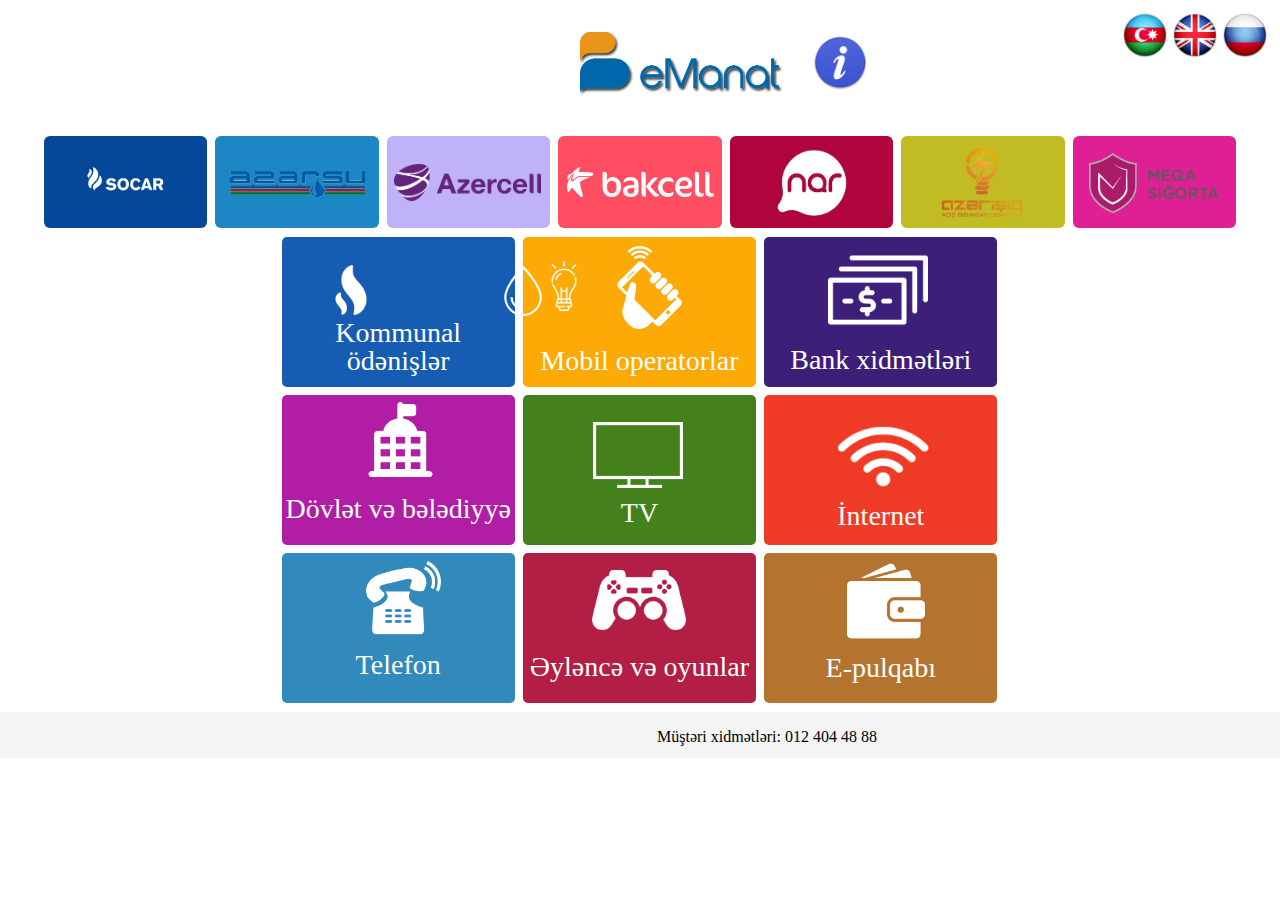
<file: task/index.html>
<!DOCTYPE html>
<html lang="en">
<head>
    <meta charset="UTF-8">
    <meta name="viewport" content="width=device-width, initial-scale=1.0">
    <meta http-equiv="X-UA-Compatible" content="ie=edge">
    <link rel="stylesheet" href="css/style.css">
    <title>E-manat</title>
</head>
<body>
    <script id="azscript" src="js/lang/az.js"></script>
</body>
</html>
</file>
<file: task/css/style.css>
.parent {
    height: 100px;
    margin: 0px auto;
    display: flex;
    margin-top: 30px;
}

.mainparent {
    width: 1200px;
    height: 150px;
    background: rgb(29, 135, 198);
    margin: 0 auto;
    margin-top: 50px;
    border-radius: 15px;
}

.mainchild {
    width: 200px;
    background: rgb(5, 72, 153);
    height: 85px;
    cursor: pointer;
    border-radius: 15px;
}

.smalldivs {
    width: 244px;
    height: 150px;
}

.mainchilds {
    width: 200px;
    background: rgb(5, 72, 153);
    height: 125px;
    cursor: pointer;
    border-radius: 15px;
    margin: 4px;
}

.mainchilds:nth-child(8) {
    overflow: hidden;
}

.divlog9 {
    width: 100%;
    height: 100%;
    border-radius: 15px;
}

._secondParents {
    display: flex;
    width: 1041px;
    position: relative;
    margin: 0 auto;
    flex-wrap: wrap;
    top: 10px;
}

.DivChildren {
    height: 150px;
    border: 1px solid black;
    cursor: pointer;
    margin: 4px;
    border-radius: 15px;
}

.DivLogos1 {
    width: 215px;
    padding-left: 17px;
    padding-top: 50px;
}

.DivLogos2 {
    width: 250px;
    padding-top: 25px;
}

.wifi {
    width: 106px;
    position: relative;
    top: 19px;
    left: 8px;
}

.__SecondParents {
    display: flex;
    width: 1041px;
    position: relative;
    margin: 0 auto;
    flex-wrap: wrap;
    top: 10px;
}

.divlog8 {
    width: 100%;
    height: 100%;
}

.mainchilds:nth-child(3) {
    border: 1px solid black;
    cursor: pointer;
}

.mainchilds:nth-child(5) {
    border: 1px solid black;
    cursor: pointer;
}

.mainchilds:nth-child(7) {
    border: 1px solid black;
    cursor: pointer;
}

.headerings {
    margin: 0;
    color: #fff;
    position: relative;
    top: -93px;
    left: 160px;
}

.country {
    width: 75px;
    padding-left: 12px;
}

._SecondParent {
    display: flex;
    width: 1100px;
    position: relative;
    margin: 0 auto;
    flex-wrap: wrap;
    top: 10px;
}

.Children {
    border: 1px solid black;
    width: 250px;
    background: white;
    height: 150px;
    cursor: pointer;
    border-radius: 15px;
    margin: 4px;
}

.headers {
    margin: 0;
    padding: 0;
    margin-left: 165px;
    color: #fff;
    line-height: 26px;
}

.bill {
    width: 63px;
    padding-left: 40px;
}

.divlog11 {
    width: 100%;
    padding-top: 17px;
    border-radius: 15px;
}

.mainchilds:nth-child(11) {
    border: 1px solid black;
    cursor: pointer;
}

.mainchilds:nth-child(12) {
    border: 1px solid black;
    cursor: pointer;
}

.divlog12 {
    width: 100%;
    padding-top: 27px;
    border-radius: 15px;
}

.mainchilds:nth-child(16) {
    border: 1px solid black;
    cursor: pointer;
}

.mainchilds:nth-child(14) {
    border: 1px solid black;
    cursor: pointer;
}

.DivLogos3 {
    width: 100%;
    border-radius: 15px;
}

.mainchilds:nth-child(15) {
    border: 1px solid black;
    cursor: pointer;
}

.DivLogos4 {
    width: 245px;
    padding-left: 15px;
    padding-top: 44px;
}

._divimages6 {
    width: 230px;
    padding-left: 10px;
    padding-top: 34px;
}

._divimages4 {
    width: 200px;
    padding-left: 20px;
    padding-top: 34px;
}

._divimages5 {
    width: 210px;
    padding-left: 20px;
    padding-top: 15px;
}

.__SeconDParent {
    display: flex;
    width: 1040px;
    position: relative;
    margin: 0 auto;
    flex-wrap: wrap;
    top: 10px;
}

._Children {
    width: 250px;
    background: white;
    border: 1px solid black;
    cursor: pointer;
    height: 150px;
    border-radius: 15px;
    margin: 4px;
}

._divimages1 {
    width: 235px;
    padding-top: 25px;
    padding-left: 10px;
}

._divimages2 {
    width: 250px;
    padding-top: 43px;
}

._divimages3 {
    width: 250px;
    padding-top: 42px;
}

.HeadeR {
    margin: 0;
    position: relative;
    top: -91px;
    left: 135px;
    color: #fff;
}

.wallet {
    width: 62px;
    padding-top: 47px;
    padding-left: 15px;
}

.SmallDivS {
    width: 270px;
    height: 150px;
}

.SmallDivs {
    width: 190px;
    height: 150px;
}

.fun {
    width: 65px;
    padding-top: 44px;
    padding-left: 15px;
}

.divlog16 {
    width: 90%;
    padding-top: 31px;
    padding-left: 12px;
}

.divlog15 {
    width: 100%;
    padding-top: 25px;
    border-radius: 15px;
}

.divlog14 {
    width: 95%;
    border-radius: 15px;
    padding-left: 4px;
}

.divlog13 {
    width: 100%;
    height: 100%;
    border-radius: 15px;
}

.mainchilds:nth-child(10) {
    border: 1px solid black;
    cursor: pointer;
}

.divlog10 {
    width: 50%;
    height: 110px;
    border-radius: 15px;
    padding-top: 8px;
    padding-left: 62px;
}

.logocontainer {
    width: 180px;
    float: right;
    position: relative;
    top: -49px;
    right: 20px;
}

.mainchildren:nth-child(5) {
    border: 1px solid rgb(68, 128, 28);
    cursor: pointer;
}

.divlogos4 {
    width: 0;
    height: 0;
}

.divlogos1 {
    width: 147px;
    padding-left: 53px;
    position: relative;
    top: -12px;
}

.divimage1 {
    width: 140px;
    padding-left: 61px;
    padding-top: 26px;
}

.divimage2 {
    width: 220px;
    padding-left: 14px;
    padding-top: 48px;
}

.divimage3 {
    width: 190px;
    padding-left: 29px;
    padding-top: 36px;
}

.divimage4 {
    width: 135px;
    padding-left: 56px;
    padding-top: 7px;
}

.divimage5 {
    width: 200px;
    padding-left: 25px;
    padding-top: 53px;
}

.divimage6 {
    width: 215px;
    padding-left: 18px;
    padding-top: 57px;
}

.divimage9 {
    width: 245px;
    padding-top: 53px;
}

.divimage7 {
    width: 210px;
    padding-left: 21px;
    padding-top: 44px;
}

.divimage8 {
    width: 150px;
    padding-left: 50px;
}

.divimage10 {
    width: 210px;
    padding-left: 19px;
    padding-top: 24px;
}

.divimage11 {
    width: 190px;
    padding-left: 32px;
    padding-top: 31px;
}

.divimage12 {
    width: 210px;
    padding-left: 20px;
    padding-top: 60px;
}

.divimage13 {
    width: 150px;
    padding-left: 50px;
}

.divlogos3 {
    width: 173px;
    padding-left: 39px;
}

.divlogos2 {
    width: 216px;
    padding-left: 17px;
    padding-top: 37px;
}

body {
    height: 711px;
}

.divlogos5 {
    width: 100%;
    height: 100%;
    border-radius: 15px;
}

.divlogos6 {
    width: 70px;
    padding-top: 19px;
    padding-left: 160px;
}

.footer {
    width: 1534px;
    height: 46px;
    position: relative;
    text-align: center;
    background: #f4f4f4;
    line-height: 50px;
    top: -40px;
}

.secondparent {
    display: flex;
    width: 725px;
    position: relative;
    top: -45px;
    flex-wrap: wrap;
    margin: 0 auto;
    border-radius: 5px;
}

body {
    margin: 0;
}

.burn {
    width: 60px;
    height: 60px;
    padding-left: 8px;
}

.texts0 {
    margin: 0;
    padding: 0;
}

.texts1 {
    margin: 0;
    padding: 0;
}

.phone {
    width: 58px;
    padding-top: 49px;
    padding-left: 15px;
}

.texts2 {
    margin: 0;
    padding: 0;
}

.Headerings {
    margin: 0;
    position: relative;
    top: -91px;
    left: 132px;
    color: #fff;
}

.texts3 {
    font-size: 10px;
    color: #fff;
    padding-left: 6px;
    line-height: 56px;
}

.Smalldivs {
    width: 200px;
    height: 151px;
}

.texts4 {
    margin: 0;
    padding: 0;
}

.texts5 {
    font-size: 10px;
    color: #fff;
    margin: 0;
    position: relative;
    width: 144px;
    line-height: 28px;
    padding-left: 22px;
    top: -90px;
}

.line {
    width: 60px;
    height: 60px;
    transform: rotate(90deg);
}

.smalldiv {
    position: relative;
    top: 46px;
    width: 254px;
}

.lamp1 {
    width: 60px;
    height: 60px;
    transform: rotate(180deg);
}

.water1 {
    width: 60px;
    height: 6 0px;
}

.water {
    width: 50px;
    cursor: pointer;
    height: 50px;
    z-index: 5;
    position: relative;
    top: -5px;
    left: 9px;
}

.homebutton {
    width: 200px;
    height: 75px;
    margin-left: 690px;
    margin-top: 60px;
    border: none;
    outline: none;
    font-size: 33px;
    cursor: pointer;
    color: #fff;
    user-select: none;
    background: red;
    border-radius: 15px;
}

.lamp {
    width: 50px;
    cursor: pointer;
    height: 50px;
    position: relative;
    transform: rotateX(180deg);
    top: -10px;
    z-index: 5;
}

._secondParent {
    display: flex;
    width: 1032px;
    position: relative;
    margin: 0 auto;
    flex-wrap: wrap;
    top: 10px;
}

.__divlogos1 {
    width: 105px;
    padding-top: 8px;
    padding-left: 75px;
}

.__divlogos2 {
    width: 100%;
    border-radius: 15px;
    padding-top: 31px;
}

.__divlogos3 {
    width: 100%;
    border-radius: 15px;
    padding-top: 36px;
}

.__divlogos4 {
    padding-left: 37px;
    padding-top: 18px;
}

.__divlogos5 {
    width: 130px;
    padding-left: 65px;
}

.__divlogos6 {
    width: 110px;
    padding-left: 73px;
    padding-top: 4px;
}

.__divlogos7 {
    width: 150px;
    padding-left: 52px;
    padding-top: 21px;
}

.__divlogos8 {
    width: 210px;
    padding-left: 19px;
    padding-top: 43px;
}

.__divlogos9 {
    width: 180px;
    padding-left: 37px;
    padding-top: 25px;
}

.__divlogos10 {
    width: 115px;
    padding-left: 67px;
    padding-top: 8px;
}

.__secondparent {
    display: flex;
    width: 1047px;
    position: relative;
    top: 4px;
    flex-wrap: wrap;
    margin: 0 auto;
    border-radius: 5px;
}

.__secondParent {
    display: flex;
    width: 780px;
    position: relative;
    margin: 0 auto;
    flex-wrap: wrap;
    top: 10px;
}

._SecondParents {
    display: flex;
    width: 1041px;
    position: relative;
    margin: 0 auto;
    flex-wrap: wrap;
    top: 10px;
}

.Divchildren {
    width: 250px;
    background: white;
    border: 1px solid black;
    border-radius: 15px;
    height: 150px;
    margin: 4px;
    cursor: pointer;
}

._divlogo1 {
    width: 101%;
    padding-top: 34px;
}

.Divlogos1 {
    width: 170px;
    padding-left: 40px;
    padding-top: 18px;
}

.Divlogos4 {
    width: 200px;
    padding-left: 25px;
    padding-top: 12px;
}

.Divlogos2 {
    width: 215px;
    padding-left: 17px;
    padding-top: 50px;
}

.Divlogos3 {
    padding-left: 50px;
}

._texted1 {
    margin: 0;
    position: relative;
    color: #fff;
    top: -99px;
    width: 158px;
    left: 90px;
    font-size: 29px;
}

._texted2 {
    margin: 0;
    position: relative;
    top: -60px;
    width: 179px;
    left: 79px;
    font-size: 24px;
}

._divlogo2 {
    width: 75px;
    padding-top: 20px;
}

._divlogo3 {
    width: 75px;
    padding-top: 20px;
}

.mainchild {
    margin: 4px;
    height: 120px;
}

.mainchild:nth-child(5) {
    border: 1px solid black;
    cursor: pointer;
}

.television {
    width: 66px;
    padding-left: 15px;
}

.headering {
    margin: 0;
    color: #fff;
    padding-left: 133px;
    line-height: 27px;
}

.mainchildren {
    margin: 4px;
    height: 120px;
    cursor: pointer;
    border-radius: 15px;
}

.mainchildren:last-child {
    border: 1px solid black;
    cursor: pointer;
}

.mainchildrens {
    margin: 4px;
    height: 120px;
    border-radius: 15px;
    cursor: pointer;
}

.mainchildrens:first-child {
    border: 1px solid black;
    cursor: pointer;
}

.mainchildrens:nth-child(2) {
    border: 1px solid black;
    cursor: pointer;
}

.mainchildrens:nth-child(5) {
    border: 1px solid black;
    cursor: pointer;
}

.mainchildrens:nth-child(4) {
    border: 1px solid black;
    cursor: pointer;
}

.mainchildrens:nth-child(10) {
    border: 1px solid black;
    cursor: pointer;
}

.mainchildrens:nth-child(6) {
    border: 1px solid black;
    cursor: pointer;
}

.mainchildrens:nth-child(7) {
    border: 1px solid black;
    cursor: pointer;
}

.mainchildrens:nth-child(8) {
    border: 1px solid black;
    cursor: pointer;
}

.mainchildrens:nth-child(9) {
    border: 1px solid black;
    cursor: pointer;
}

.mainchildrens:nth-child(11) {
    border: 1px solid black;
    cursor: pointer;
}

.mainchildrens:nth-child(3) {
    border: 1px solid black;
    cursor: pointer;
}

.divlogo1 {
    width: 209px;
    padding-top: 31px;
    padding-left: 17px;
}

.divlogo2 {
    width: 209px;
    padding-top: 37px;
    padding-left: 19px;
}

.divlogo3 {
    width: 120px;
    padding-left: 66px;
}

.divlogo4 {
    width: 150px;
    padding-top: 24px;
    padding-left: 48px;
}

.divlogo6 {
    width: 70px;
    padding-left: 172px;
    padding-top: 27px;
}

.texted5 {
    font-size: 10px;
    color: #fff;
    margin: 0;
    position: relative;
    width: 157px;
    line-height: 28px;
    padding-left: 22px;
    top: -81px;
}

.divlogo5 {
    width: 201px;
    padding-top: 3px;
    padding-left: 23px;
}

.header {
    margin: 0;
    padding: 0;
    margin-left: 241px;
    color: #fff;
    line-height: 26px;
}

.divlog1 {
    width: 175px;
    padding-top: 30px;
    padding-left: 41px;
}

.divlog3 {
    width: 224px;
    border-radius: 15px;
    padding-left: 10px;
    padding-top: 4px;
}

.divlog5 {
    width: 170px;
    padding-top: 5px;
    padding-left: 36px;
}

.divlog7 {
    width: 231px;
    padding-top: 17px;
}

.divlog6 {
    width: 250px;
    padding-top: 12px;
}

.divlog2 {
    width: 250px;
    padding-top: 26px
}

.divlog4 {
    width: 239px;
    padding-top: 44px;
    padding-left: 5px;
}

.smalldiv1 {
    width: 144px;
    position: relative;
    top: 39px;
    left: 17px
}

.header1 {
    margin: 0;
    padding-left: 154px;
    color: #fff;
    line-height: 12px;
}

.smalldiv1 img {
    width: 70px;
}

._txt0 {
    margin: 0;
    font-size: 14px;
    color: #fff;
    line-height: 28px;
    margin-top: 18px;
    text-align: center;
}

._txt1 {
    margin: 0;
    font-size: 14px;
    color: #fff;
    line-height: 28px;
    margin-top: 5px;
    text-align: center;
}

._txt2 {
    margin: 0;
    font-size: 14px;
    color: #fff;
    line-height: 18px;
    text-align: center;
}

._txt3 {
    margin: 0;
    font-size: 14px;
    color: #fff;
    line-height: 28px;
    text-align: center;
}

._txt4 {
    margin: 0;
    font-size: 14px;
    color: #fff;
    line-height: 28px;
    text-align: center;
}

._txt5 {
    margin: 0;
    font-size: 14px;
    color: #fff;
    line-height: 5px;
    text-align: center;
}

.__txt0 {
    margin: 0;
    font-size: 14px;
    color: #fff;
    margin-top: 4px;
    line-height: 28px;
    text-align: center;
}

.__txt1 {
    margin: 0;
    font-size: 14px;
    color: #fff;
    line-height: 24px;
    text-align: center;
}

.__txt2 {
    margin: 0;
    font-size: 14px;
    color: #fff;
    line-height: 20px;
    text-align: center;
}

.__txt3 {
    margin: 0;
    font-size: 14px;
    color: #fff;
    line-height: 28px;
    text-align: center;
}

.__txt4 {
    margin: 0;
    font-size: 14px;
    color: #fff;
    line-height: 28px;
    text-align: center;
}

.__txt5 {
    margin: 0;
    font-size: 14px;
    color: #fff;
    line-height: 6px;
    text-align: center;
}

.__txt6 {
    margin: 0;
    font-size: 14px;
    color: #fff;
    line-height: 44px;
    text-align: center;
}

.__txt7 {
    margin: 0;
    font-size: 14px;
    color: #fff;
    line-height: 23px;
    text-align: center;
}

.__txt8 {
    margin: 0;
    font-size: 14px;
    color: #fff;
    line-height: 45px;
    text-align: center;
}

.__txt0 h1 {
    font-weight: 500;
    margin: 0;
}

.__txt1 h1 {
    font-weight: 500;
    margin: 0;
}

.__txt2 h1 {
    font-weight: 500;
    margin: 0;
}

.__txt3 h1 {
    font-weight: 500;
    margin: 0;
}

.__txt4 h1 {
    font-weight: 500;
    margin: 0;
}

.__txt5 h1 {
    font-weight: 500;
    margin: 0;
}

.__txt6 h1 {
    font-weight: 500;
    margin: 0;
}

.__txt7 h1 {
    font-weight: 500;
    margin: 0;
}

.__txt8 h1 {
    font-weight: 500;
    margin: 0;
}

._txt6 {
    margin: 0;
    font-size: 14px;
    color: #fff;
    line-height: 45px;
    text-align: center;
}

._txt7 {
    margin: 0;
    font-size: 14px;
    color: #fff;
    line-height: 23px;
    text-align: center;
}

._txt8 {
    margin: 0;
    font-size: 14px;
    color: #fff;
    line-height: 42px;
    text-align: center;
}

._txt0 h1 {
    font-weight: 500;
    margin: 0;
}

._txt1 h1 {
    font-weight: 500;
    margin: 0;
}

._txt2 h1 {
    font-weight: 500;
    margin: 0;
}

._txt3 h1 {
    font-weight: 500;
    margin: 0;
}

._txt4 h1 {
    font-weight: 500;
    margin: 0;
}

._txt5 h1 {
    font-weight: 500;
    margin: 0;
}

._txt6 h1 {
    font-weight: 500;
    margin: 0;
}

._txt7 h1 {
    font-weight: 500;
    margin: 0;
}

._txt8 h1 {
    font-weight: 500;
    margin: 0;
}

.logodiv {
    position: relative;
    left: 489px;
    top: 39px;
    height: 46px;
    width: 153px;
}

.secondlogos0 {
    width: 50px;
    margin-left: 44px;
    margin-top: 28px;
}

.secondlogos1 {
    width: 83px;
    margin-left: 85px;
    margin-top: 9px;
}

.secondlogos2 {
    width: 100px;
    margin-left: 64px;
    margin-top: 3px;
}

.secondlogos3 {
    width: 75px;
    margin-left: 81px;
    margin-top: 7px;
}

.secondlogos4 {
    width: 90px;
    margin-left: 70px;
    margin-top: 15px;
}

.txt0 {
    margin: 0;
    font-size: 14px;
    color: #fff;
    line-height: 28px;
    text-align: center;
}

.txt0 h1 {
    margin: 0;
    font-weight: 500;
}

.txt1 h1 {
    margin: 0;
    font-weight: 500;
}

.txt2 h1 {
    margin: 0;
    font-weight: 500;
}

.txt3 h1 {
    font-weight: 500;
    margin: 0;
}

.txt4 h1 {
    margin: 0;
    font-weight: 500;
}

.txt5 h1 {
    margin: 0;
    font-weight: 500;
}

.txt6 h1 {
    margin: 0;
    font-weight: 500;
}

.txt7 h1 {
    margin: 0;
    font-weight: 500;
}

.txt8 h1 {
    margin: 0;
    font-weight: 500;
}

.txt1 {
    margin: 0;
    font-size: 14px;
    color: #fff;
    line-height: 55px;
    text-align: center;
}

.txt2 {
    margin: 0;
    font-size: 14px;
    color: #fff;
    line-height: 32px;
    text-align: center;
}

.txt3 {
    margin: 0;
    font-size: 14px;
    color: #fff;
    text-align: center;
    line-height: 56px;
}

.txt4 {
    margin: 0;
    font-size: 14px;
    line-height: 17px;
    color: #fff;
    text-align: center;
}

.txt5 {
    margin: 0;
    font-size: 14px;
    text-align: center;
    color: #fff;
    line-height: 0px;
}

.txt6 {
    margin: 0;
    font-size: 14px;
    color: #fff;
    line-height: 51px;
    text-align: center;
}

.txt7 {
    margin: 0;
    font-size: 14px;
    color: #fff;
    line-height: 31px;
    text-align: center;
}

.txt8 {
    margin: 0;
    font-size: 14px;
    line-height: 47px;
    color: #fff;
    text-align: center;
}

.secondlogos5 {
    width: 117px;
    margin-left: 61px;
}

.secondlogos6 {
    width: 75px;
    margin-left: 84px;
    margin-top: 7px;
}

.secondlogos7 {
    width: 94px;
    margin-left: 69px;
}

.secondlogos8 {
    width: 78px;
    margin-left: 83px;
    margin-top: 9px;
}

#secondchild0 {
    margin: 4px;
    border-radius: 5px;
    height: 150px;
    cursor: pointer;
}

#secondchild1 {
    margin: 4px;
    border-radius: 5px;
    height: 150px;
    cursor: pointer;
}

#secondchild2 {
    margin: 4px;
    border-radius: 5px;
    height: 150px;
    cursor: pointer;
}

#secondchild3 {
    margin: 4px;
    border-radius: 5px;
    height: 150px;
    cursor: pointer;
}

#secondchild4 {
    margin: 4px;
    border-radius: 5px;
    height: 150px;
    cursor: pointer;
}

#secondchild5 {
    margin: 4px;
    border-radius: 5px;
    height: 150px;
    cursor: pointer;
}

#secondchild6 {
    margin: 4px;
    border-radius: 5px;
    height: 150px;
    cursor: pointer;
}

#secondchild7 {
    margin: 4px;
    border-radius: 5px;
    height: 150px;
    cursor: pointer;
}

#secondchild8 {
    margin: 4px;
    border-radius: 5px;
    height: 150px;
    cursor: pointer;
}

.logos2 {
    width: 163px;
    margin-top: -8px;
}

.logos3 {
    padding-left: 14px;
    width: 84%;
    margin-top: 30px;
}

.logos4 {
    width: 90%;
    padding-left: 7px;
    margin-top: 28px;
}

.logos5 {
    width: 90%;
    padding-left: 9px;
    margin-top: 31px;
}

.logos6 {
    width: 56%;
    padding-left: 36px;
    margin-top: 0px;
}

.logos7 {
    width: 66%;
    padding-left: 27px;
    margin-top: 8px;
}

.logos8 {
    width: 80%;
    padding-left: 16px;
    margin-top: 17px;
}

.child {
    margin: 4px;
    border-radius: 6px;
    cursor: pointer;
}

.image {
    float: left;
    margin-left: 555px;
    width: 255px;
    cursor: pointer;
}

._image {
    width: 60px;
    margin-top: 32px;
    height: 60px;
    cursor: pointer;
}

.ru_icon {
    float: right;
    width: 50px;
    cursor: pointer;
    margin-right: 10px;
    margin-top: 10px;
}

.en_icon {
    float: right;
    margin-top: 10px;
    cursor: pointer;
    width: 50px;
}

.az_icon {
    float: right;
    margin-top: 10px;
    cursor: pointer;
    width: 50px;
}
</file>
